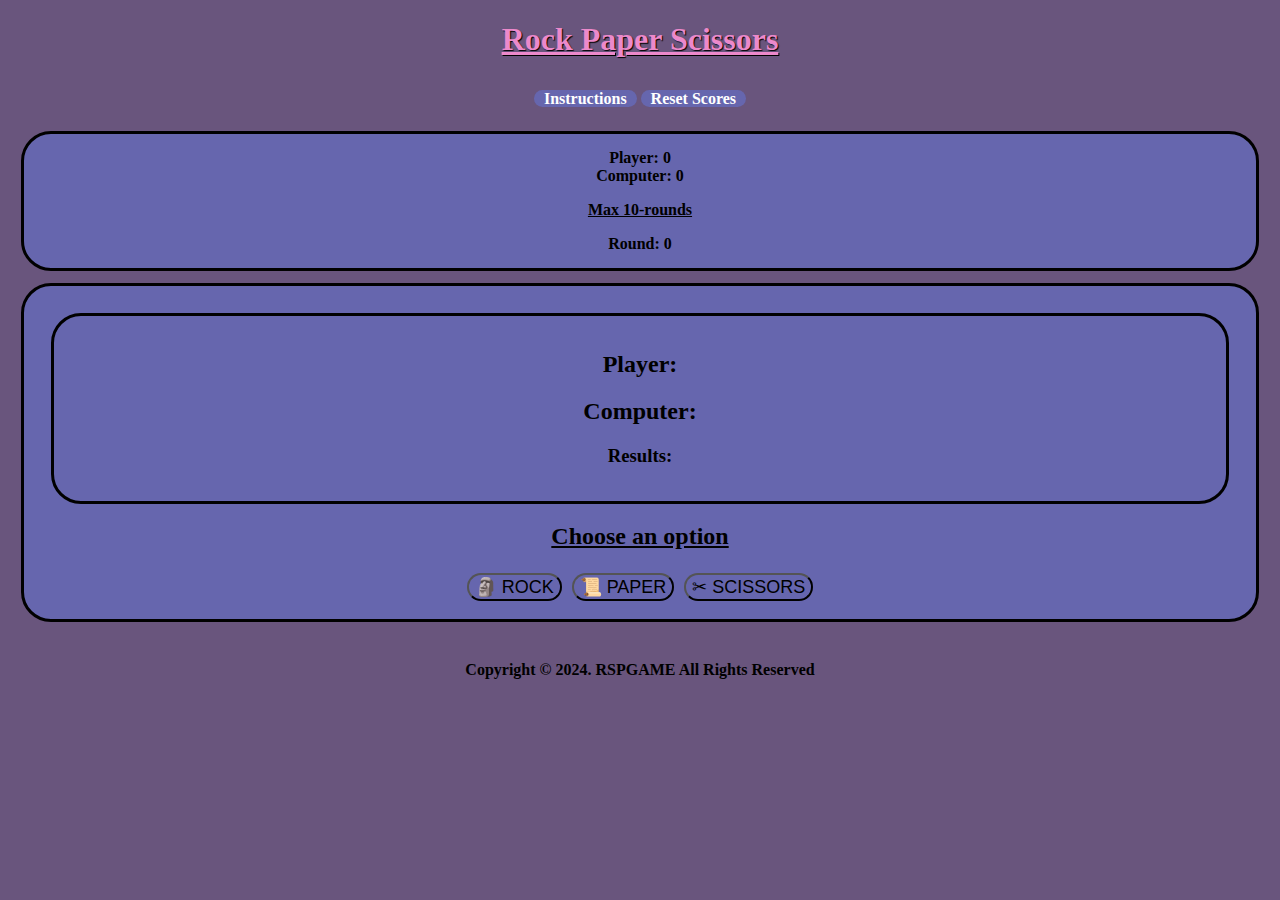
<file: index.html>
<!DOCTYPE html>
<html lang="en">


  <head>

    <!-- Meta tags -->
    <meta charset="UTF-8">
    <meta name="viewport" content="width=device-width, initial-scale=1.0">
    <meta name="description" content="Rock paper or scissors game">
    <meta name="keywords" content="fun game, rock paper scissor, computer game, luck, Solo">
    <meta name="author" content="Game Rock Paper Scissor">

    <!-- CSS -->
    <link rel="stylesheet" href="assets/css/style.css">
    <title>Rock-Paper-Scissor Game</title>

</head>

<body>
    <!-- Logo -->
    <h1 class="logo underline">Rock Paper Scissors</h1>

    <!-- Header -->
    <div class="header">
      <a href="instruction.html">Instructions</a>
      <a id="reset">Reset Scores</a>
    </div>
    
    <!--Scores Area -->
    <div class="container">
      <div id="playerScore">Player: 0</div>
      <div id="computerScore">Computer: 0</div>
      <p class="underline">Max 10-rounds</p>
      <div id="score">Round: 0</div>

    </div>

    <!-- Result Area -->
    <div class="container">

      <div class="container">
        <h2 id="playerChoice">Player: </h2>
        <h2 id="computerChoice">Computer: </h2>
        <h3 id="endResult" class="blue">Results: </h3>

      </div>

      <!-- Control Area -->
      <div class="controls" id="game">
        <h2 class="underline">Choose an option</h2>
        <button class="button choiceBtn">🗿 ROCK</button>
        <button class="button choiceBtn">📜 PAPER</button>
        <button class="button choiceBtn">✂ SCISSORS</button>
      </div>

    </div>

    <!-- Footer -->
    <footer>
      <p>Copyright &copy; 2024. RSPGAME All Rights Reserved</p>
    </footer>


    <!-- Javascript -->
    <script src="assets/js/script.js"></script>
  </body>
</html>
</file>
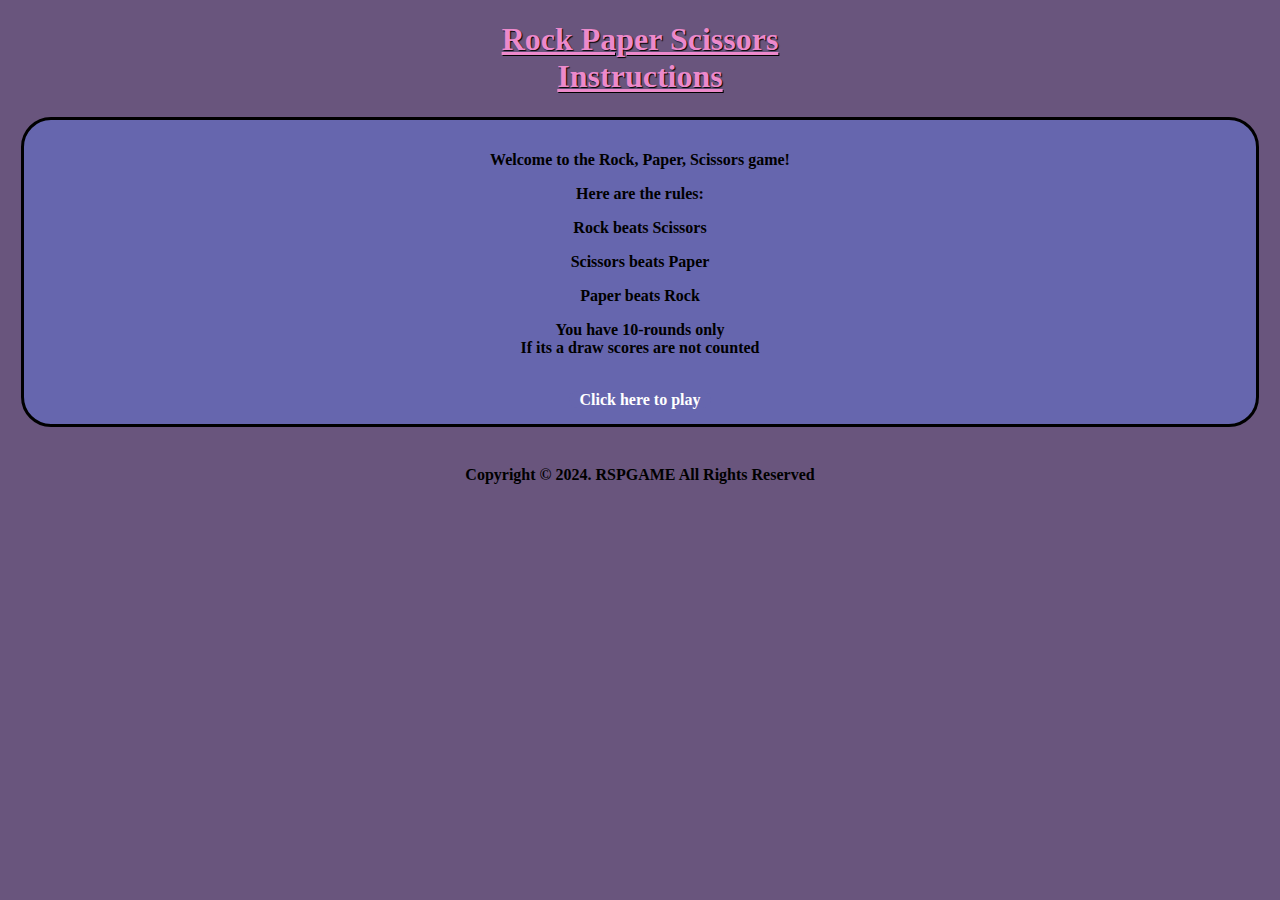
<file: instruction.html>
<!DOCTYPE html>
<html lang="en">

  <head>

    <!-- Meta tags -->
    <meta charset="UTF-8">
    <meta name="viewport" content="width=device-width, initial-scale=1.0">
    <meta name="description" content="Rock paper or scissors game">
    <meta name="keywords" content="fun game, rock paper scissor, computer game, luck, Solo">
    <meta name="author" content="Game Rock Paper Scissor">

    <!-- CSS -->
    <link rel="stylesheet" href="assets/css/style.css">
    <title>Rock-Paper-Scissor Game</title>
  </head>

<body>
    
    <!--Header-->
<h1 class="logo underline">Rock Paper Scissors <br>Instructions</h1>
    <div class="container">  
    <!--Mid Text--> 
        <p>Welcome to the Rock, Paper, Scissors game!</p>
            <p>Here are the rules:</p>
    <!--Rules-->
            
            <p>Rock beats Scissors</p>
            <p>Scissors beats Paper</p>
            <p>Paper beats Rock</p>
            

            <p>You have 10-rounds only<br>If its a draw scores are not counted</p>
            <br>
            <a href="index.html">Click here to play</a>
    </div>

    <!-- Footer -->
    <footer>
        <p>Copyright &copy; 2024. RSPGAME All Rights Reserved</p>
    </footer>
</body>
</html>
</file>
<file: assets/css/style.css>
body {
    text-align: center;
    height: 100%; 
    background-color: rgb(105, 85, 125);
}

a { 
    text-decoration: none;
    font-weight: bold;
    border-radius: 15px;
    color: white;
    background-color: rgb(102, 102, 174);
    padding: 0 10px;
}

.logo {
    color: rgb(236, 137, 203);
    text-shadow: 1px 1px 1px black;
}

.underline {
    text-decoration: underline solid;
}


.header { 
    padding: 10px;
}


.button {
    border-radius: 15px;
    color: black;
    background-color: rgb(102, 102, 174);
    font-size: large;
    margin: 3px;
}

.button:hover {
    color: rgb(26, 26, 129);
}

a:hover {
    color: rgb(26, 26, 129);
}

footer {
    font-weight: bold;
    position: relative;
    padding: 10px 0;
    bottom:0;
    left:0;
    width: 100%;
    display: flex;
    justify-content: center;
    align-items: center;
}


.container {
    font-weight: bold;
    border-radius: 30px;
    background-color: rgb(102, 102, 174);
    padding: 15px;
    border: solid;
    margin: 1%;
}

/* media queries*/

@media screen and (max-width: 280px) {
    html,body {
        width: 100%;
        height: 100%;
        margin: 0;
        padding: 0;
        overflow-x: hidden;
    }

    header {
        display: block;
    }
    
  }

  @media screen and (min-width: 500px) {
    .game-rules {
        display: flex;
    }
}

@media screen and (max-width: 499px) {
    div.game-rules {
        display: grid;

    }   

}
</file>
